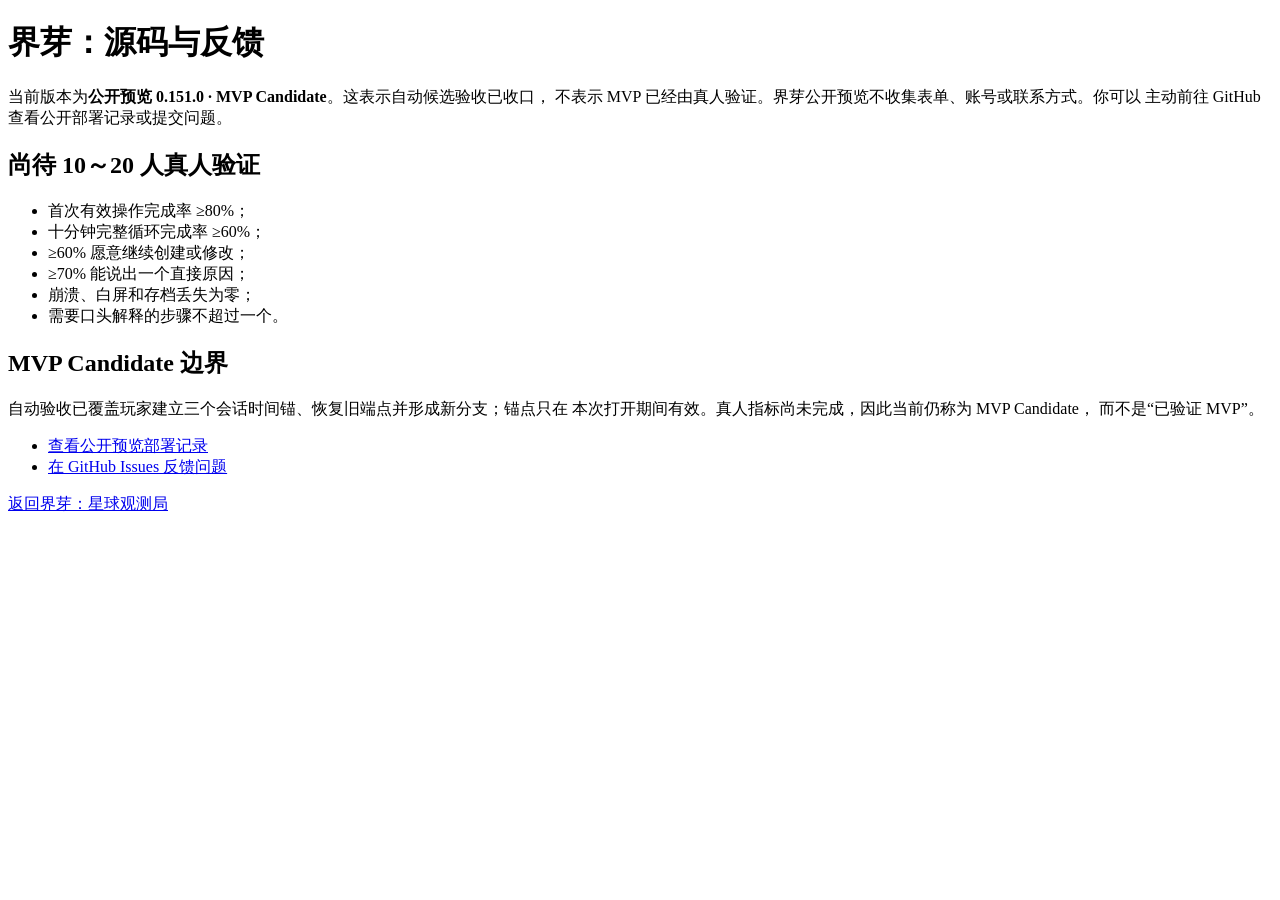
<file: feedback.html>
<!doctype html>
<html lang="zh-CN">
  <head>
    <meta charset="UTF-8" />
    <meta name="viewport" content="width=device-width, initial-scale=1.0" />
    <meta name="robots" content="noindex, nofollow" />
    <meta
      http-equiv="Content-Security-Policy"
      content="default-src 'self'; base-uri 'none'; connect-src 'self'; form-action 'none'; img-src 'self' data:; object-src 'none'; script-src 'none'; style-src 'self'"
    />
    <title>界芽：源码与反馈</title>
  </head>
  <body>
    <main>
      <h1>界芽：源码与反馈</h1>
      <p>
        当前版本为<strong>公开预览 0.151.0 · MVP Candidate</strong
        >。这表示自动候选验收已收口， 不表示 MVP
        已经由真人验证。界芽公开预览不收集表单、账号或联系方式。你可以 主动前往
        GitHub 查看公开部署记录或提交问题。
      </p>
      <h2>尚待 10～20 人真人验证</h2>
      <ul>
        <li>首次有效操作完成率 ≥80%；</li>
        <li>十分钟完整循环完成率 ≥60%；</li>
        <li>≥60% 愿意继续创建或修改；</li>
        <li>≥70% 能说出一个直接原因；</li>
        <li>崩溃、白屏和存档丢失为零；</li>
        <li>需要口头解释的步骤不超过一个。</li>
      </ul>
      <h2>MVP Candidate 边界</h2>
      <p>
        自动验收已覆盖玩家建立三个会话时间锚、恢复旧端点并形成新分支；锚点只在
        本次打开期间有效。真人指标尚未完成，因此当前仍称为 MVP Candidate，
        而不是“已验证 MVP”。
      </p>
      <ul>
        <li>
          <a
            href="https://github.com/xiaobanmodao/Project-JIEYA-Preview"
            rel="noopener noreferrer"
          >
            查看公开预览部署记录
          </a>
        </li>
        <li>
          <a
            href="https://github.com/xiaobanmodao/Project-JIEYA-Preview/issues"
            rel="noopener noreferrer"
          >
            在 GitHub Issues 反馈问题
          </a>
        </li>
      </ul>
      <p><a href="./">返回界芽：星球观测局</a></p>
    </main>
  </body>
</html>
</file>
